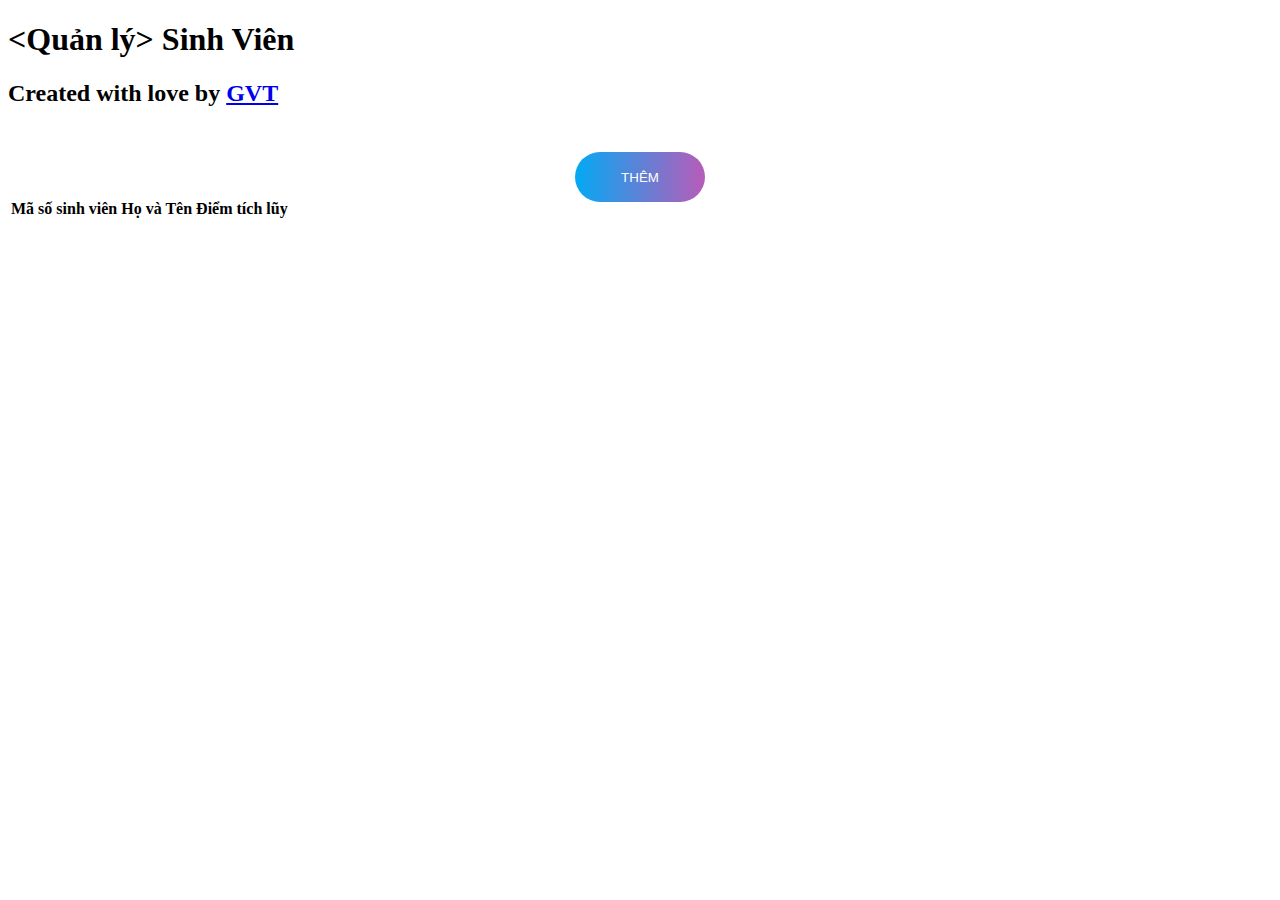
<file: src/main/resources/templates/QLSV.html>
<!DOCTYPE html>
<html xmlns:th="http://www.thymeleaf.org">
<head>
<meta charset="UTF-8">
<title>Danh sách sinh viên</title>
<link rel="stylesheet" type="text/css" th:href="@{/css/mystyle.css}" />
<style>
.button-container {
    display: flex;
    justify-content: center;
    margin-top: 50px;
}

.Button {
    position: relative;
    border: none;
    color: #fff;
    padding: 8px 16px;
    width: 9em;
    height: 3em;
    line-height: 2em;
    text-align: center;
    background: linear-gradient(90deg, #03a9f4, #f441a5, #ffeb3b, #03a9f4);
    background-size: 300%;
    border-radius: 30px;
    text-transform: uppercase;
    cursor: pointer;
    z-index: 1;
}


.Button:hover {
    animation: animated 8s linear infinite;
}

.Button::before {
    content: "";
    position: absolute;
    inset: -5px;
    z-index: -1;
    background: linear-gradient(90deg, #03a9f4, #f441a5, #ffeb3b, #03a9f4);
    background-size: 400%;
    border-radius: 35px;
    transition: 0.5s;
}

.Button:hover::before {
    filter: blur(20px);
}

@keyframes animated {
    0% {
        background-position: 0%;
    }
    100% {
        background-position: 400%;
    }
}
</style>
</head>
<body>
    <h1>
        <span class="blue">&lt;</span>Quản lý<span class="blue">&gt;</span> <span class="yellow">Sinh Viên</span>
    </h1>
    <h2>
        Created with love by <a href="https://github.com/tgv293" target="_blank">GVT</a>
    </h2>
    <div class="button-container">
    	<button onclick="window.location.href='/them'" class="Button">Thêm</button>
	</div>

    <table class="container">
        <thead>
            <tr>
                <th>Mã số sinh viên</th>
                <th>Họ và Tên</th>
                <th>Điểm tích lũy</th>
            </tr>
        </thead>
        <tbody>
            <tr th:each="sv : ${dsSV}">
                <td th:text="${sv.maSoSV}"></td>
                <td th:text="${sv.hoVaTen}"></td>
                <td th:text="${sv.diemTichLuy}"></td>
            </tr>
        </tbody>
    </table>
</body>
</html>
</file>
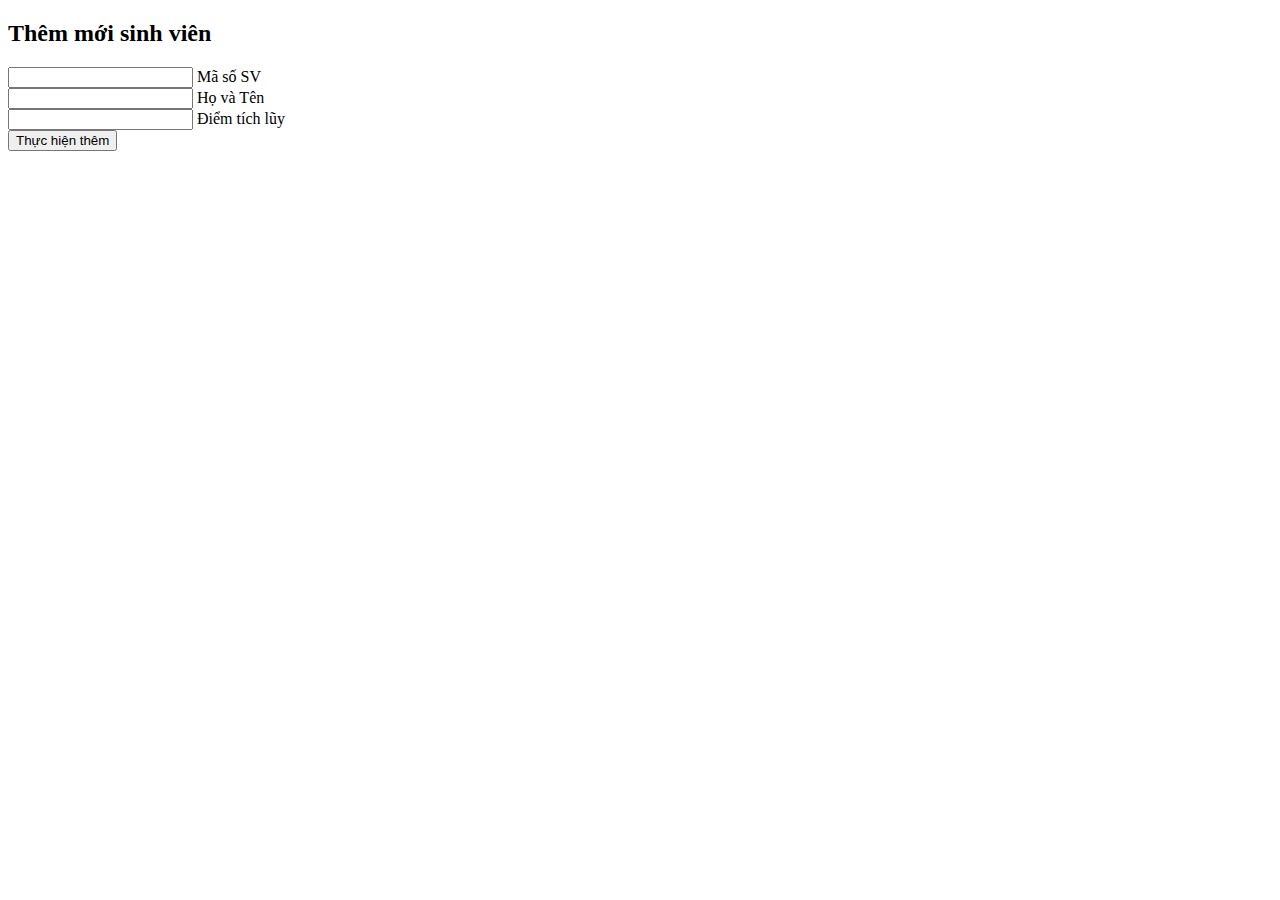
<file: src/main/resources/templates/Them.html>
<!DOCTYPE html>
<html xmlns:th="http://www.thymeleaf.org">
<head>
<meta charset="UTF-8">
<link rel="stylesheet" type="text/css" th:href="@{/css/mystyle2.css}" />
<title>Thêm mới SV</title>
</head>
<body>
	<div class="login-box">
		<h2>Thêm mới sinh viên</h2>
		<form action="#" th:action="@{/them}" method="post"
			th:object="${newStudent}">
			<div class="user-box">
				<input type="text" name="maSoSV" th:field="*{maSoSV}" required="">
				<label>Mã số SV</label>
			</div>
			<div class="user-box">
				<input type="text" name="hoVaTen" th:field="*{hoVaTen}" required="">
				<label>Họ và Tên</label>
			</div>
			<div class="user-box">
				<input type="number" name="diemTichLuy" th:field="*{diemTichLuy}" required="">
				<label>Điểm tích lũy</label>
			</div>
			<button type="submit">
				<span></span> <span></span> <span></span> <span></span>
				Thực hiện thêm
			</button>
		</form>
	</div>
</body>
</html>
</file>
